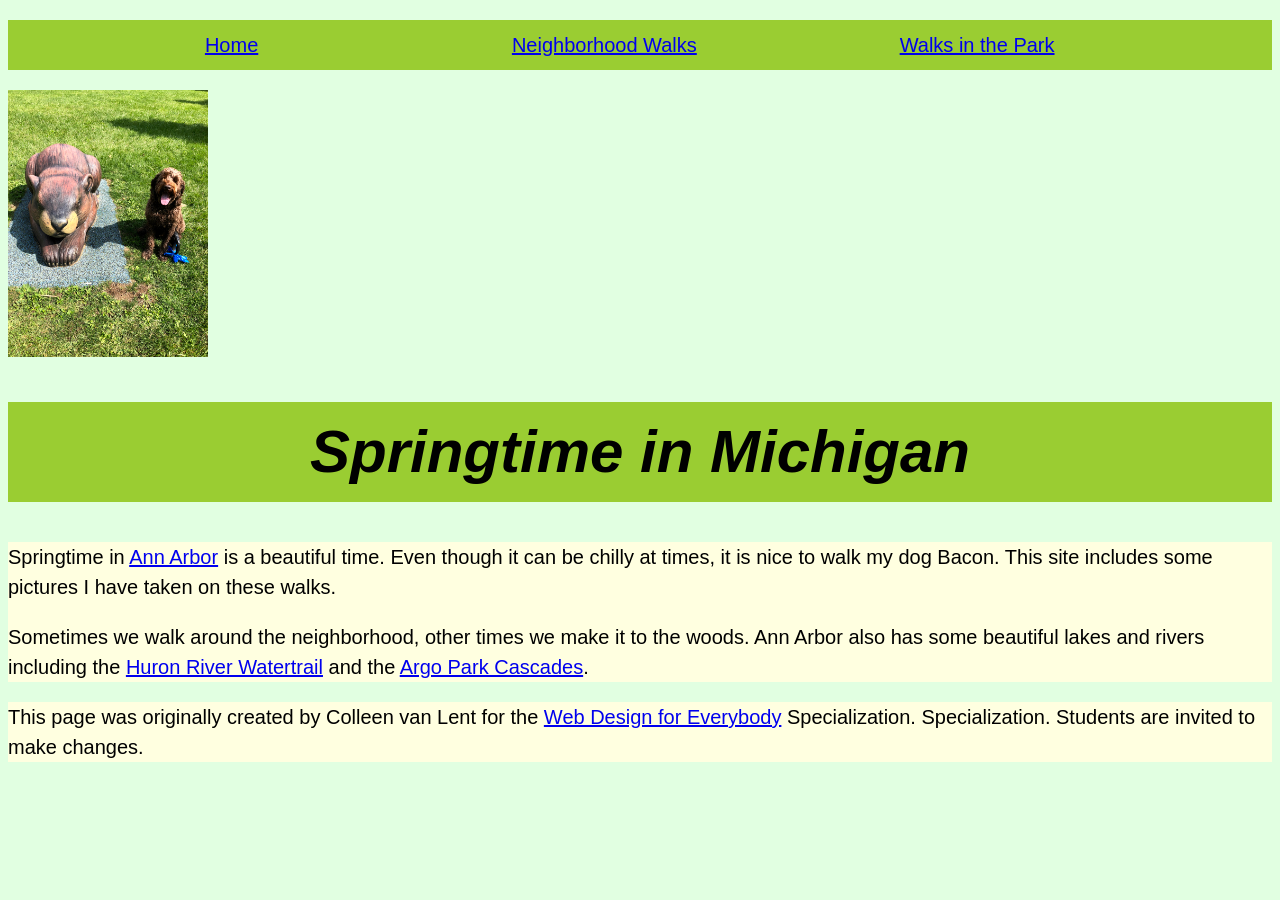
<file: index.html>
<!DOCTYPE html>
<html lang="en">

<head>
  <meta charset="utf-8">
  <meta name="viewport" content="width=device-width">
  <title>Springtime In Michigan</title>
  <!-- You will need to link to the CSS file -->
  <link rel="stylesheet" href="css/project.css">
</head>

<body>
  <header>
    <nav>
      <ul>
        <li><a href="index.html">Home</a></li>
        <li><a href="neighborhood.html">Neighborhood Walks</a></li>
        <li><a href="parks.html">Walks in the Park</a></li>
      </ul>
    </nav>
    <img src="images/BaconGallupPark.jpg" width="200" alt="Brown Labradoodle sitting next to a statue.">
    <h1>Springtime in Michigan</h1>
  </header>
  <main>
    <p>Springtime in <a href="https://www.michigan.org/city/ann-arbor">Ann Arbor</a> is a beautiful time. Even though
      it can be chilly at times, it is nice to walk my dog Bacon. This site includes some pictures I have taken on
      these walks. </p>

    <p>Sometimes we walk around the neighborhood, other times we make it to the woods. Ann Arbor also has some
      beautiful lakes and rivers including the <a
        href="https://www.annarbor.org/things-to-do/recreation-outdoors/huron-river/">Huron River Watertrail</a> and
      the <a href="https://www.a2gov.org/departments/Parks-Recreation/parks-places/argo/pages/default.aspx">Argo Park
        Cascades</a>.</p>

  </main>
  <footer>
    <p>This page was originally created by Colleen van Lent for the <a
        href="https://www.coursera.org/specializations/web-design"> Web Design for Everybody</a> Specialization.
      Specialization. Students are invited to make changes.</p>
  </footer>

</body>

</html>
</file>
<file: css/project.css>
body{
  font-family:'Lucida Sans', 'Lucida Sans Regular', 'Lucida Grande', 'Lucida Sans Unicode', Geneva, Verdana, sans-serif;
  font-size: 125%;
  background-color:#e1ffe1;
}

h1{
font-family:'Gill Sans', 'Gill Sans MT', Calibri, 'Trebuchet MS', sans-serif;
font-size: 300%;
text-align: center;
font-style: italic;
background-color: yellowgreen;
line-height: 100px;
}

li{
  display: inline-block;
    font-family: 'Trebuchet MS', 'Lucida Sans Unicode', 'Lucida Grande', 'Lucida Sans', Arial, sans-serif;
    color:lightyellow;
    width: 30%;
    text-align: center;
    height: 50px;
    background-color: yellowgreen;
    line-height: 50px;
}

nav{
  background-color: yellowgreen
}

main{
  background-color:lightyellow;
}

footer{
  background-color: lightyellow;
}

p{
  line-height: 30px;
}
</file>
